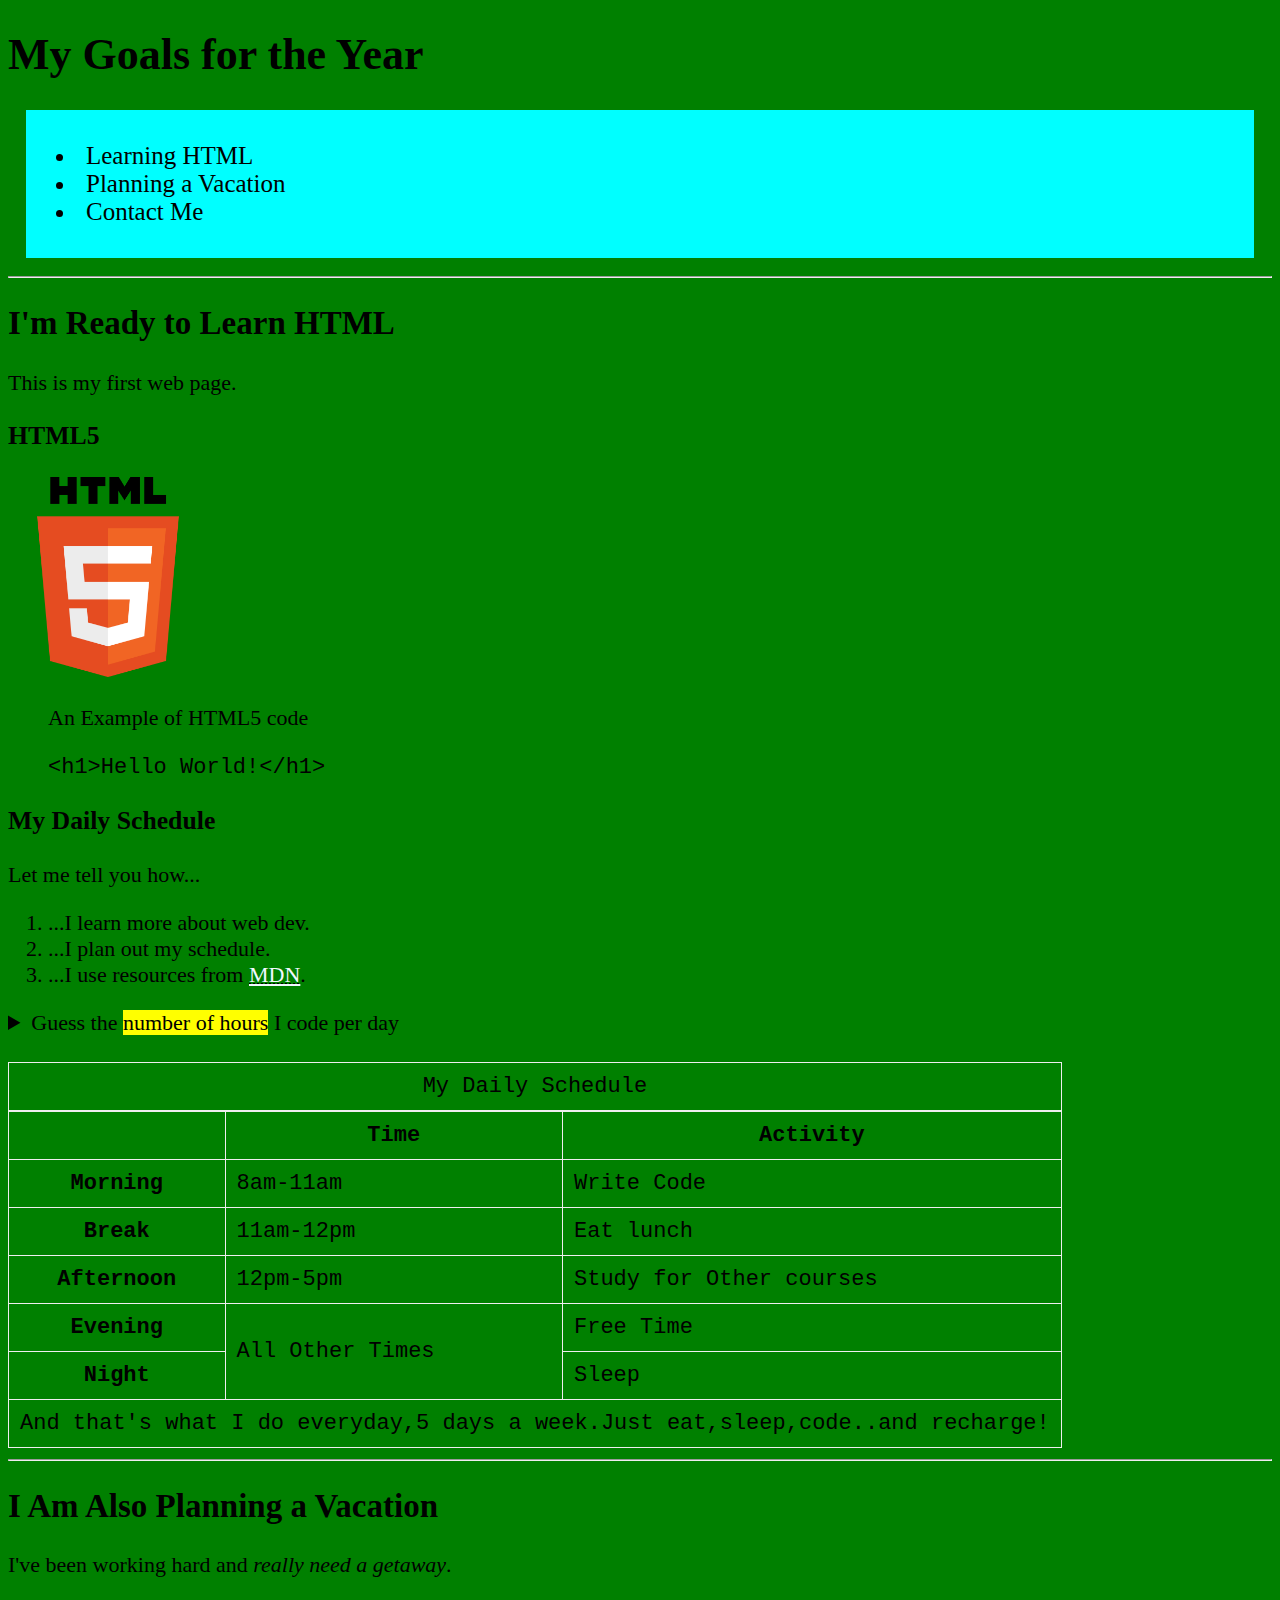
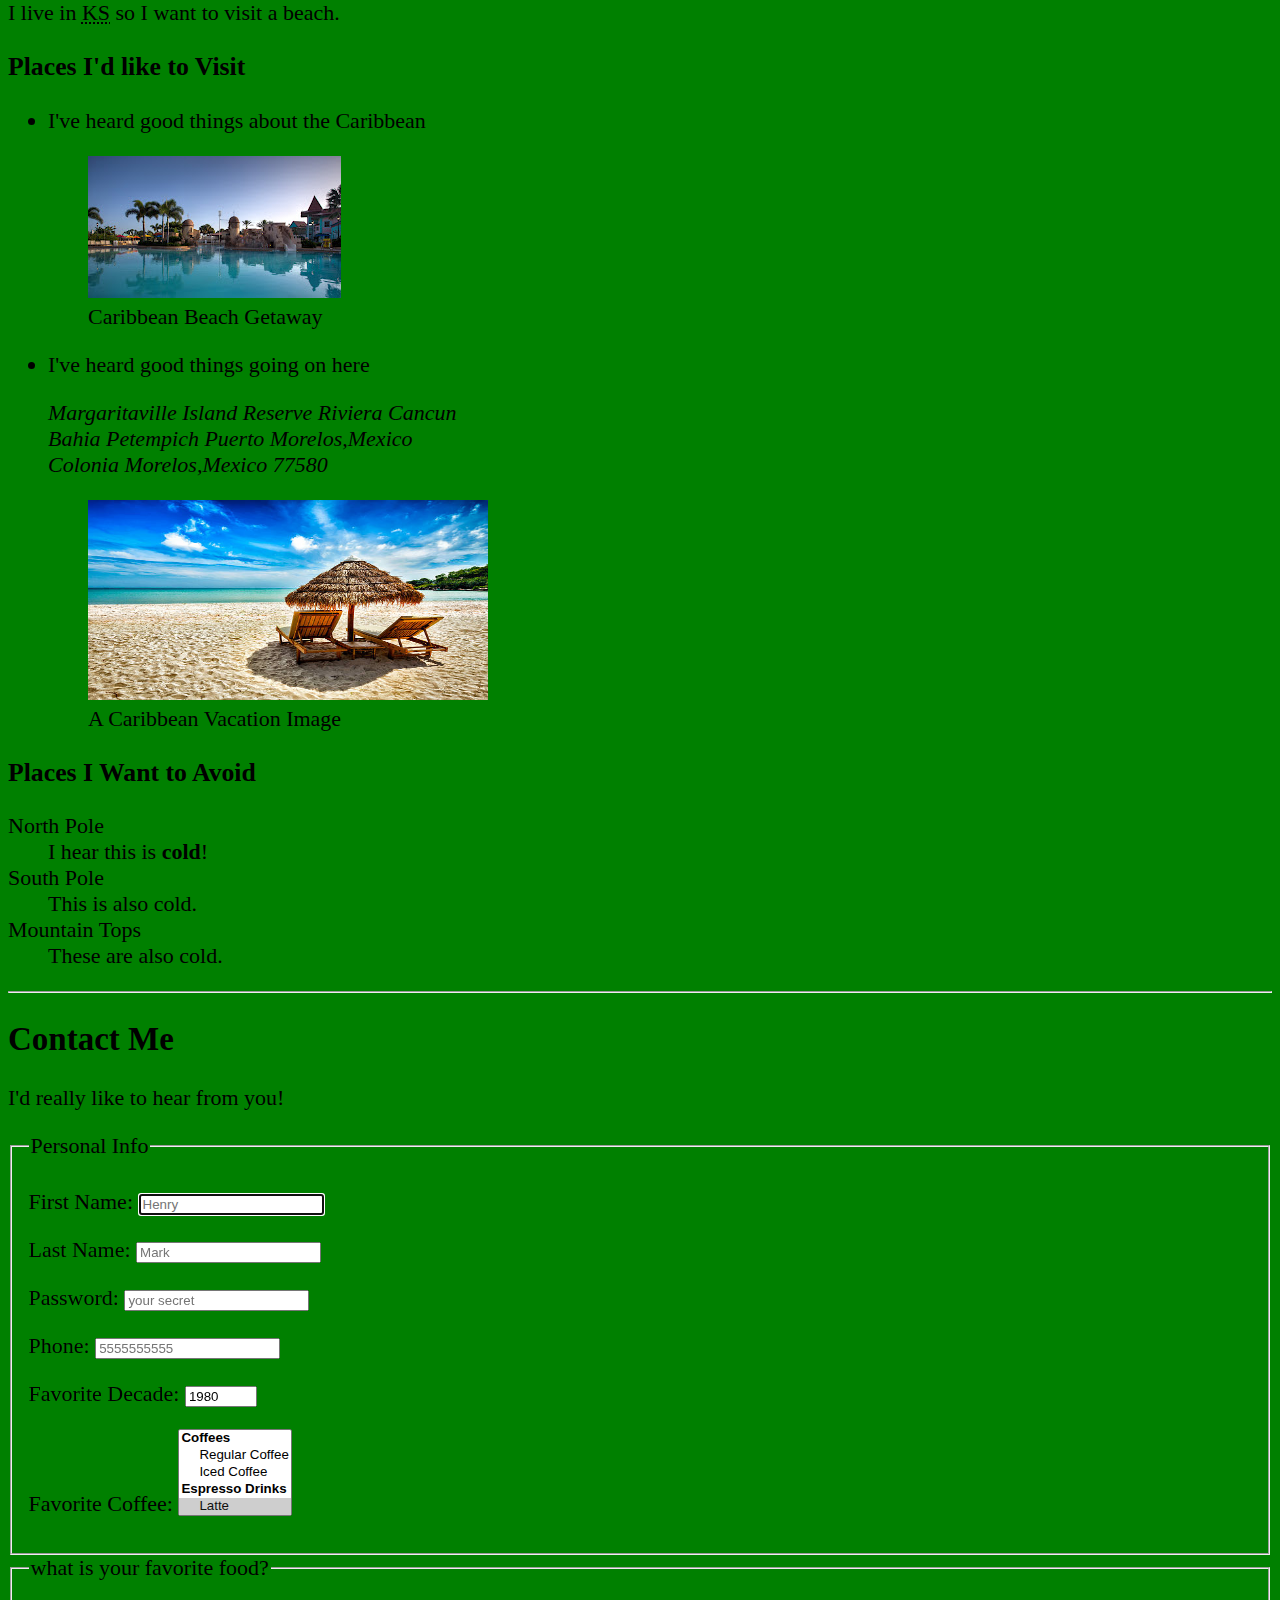
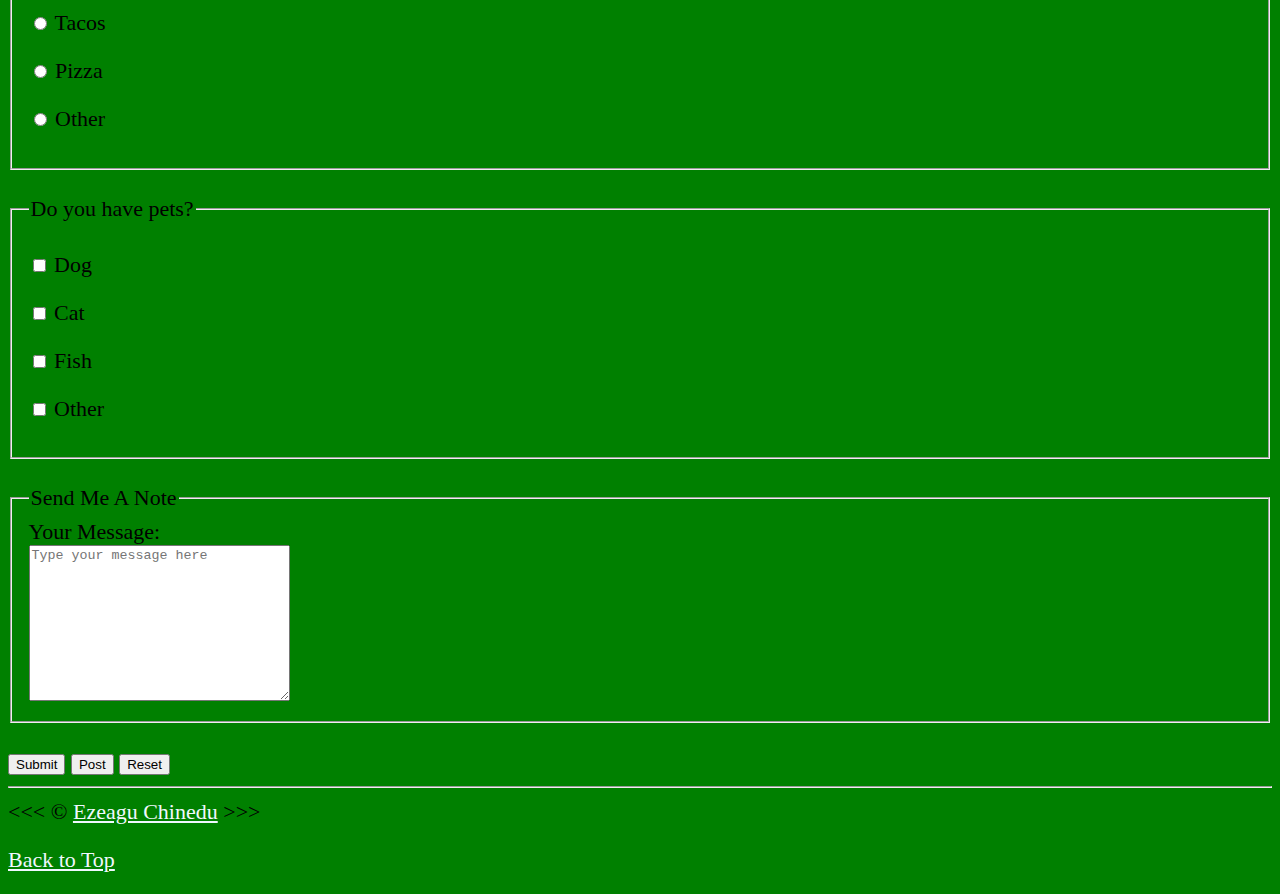
<file: index.html>
<!DOCTYPE html>
<html lang="en">
<head>
    <meta charset="UTF-8">
    <meta http-equiv="X-UA-Compatible" content="IE=edge">
    <meta name="viewport" content="width=device-width, initial-scale=1.0">
    <title>My First Web Page</title>
    <link rel="icon" href="./html5.png" type="image/x-icon">
    <link rel="stylesheet" href="main.css">
</head>
<body>
    <header>
    <h1>My Goals for the Year</h1>
    
    <div class="navbar">
    
        <ul>
            <li>
                <a href="#learning html">Learning HTML</a>
            </li>
            <li>
                <a href="#vacation">Planning a Vacation</a>
            </li>
            <li>
                <a href="#contact">Contact Me</a>
            </li>
        </ul>
</div>
</header>
    <hr>
    <main>
<article id="html">
    <h2>I'm Ready to Learn HTML </h2>
    <p>This is my first web page.</p>
    <section>
        <h3>HTML5</h3>
    <img src="img/png2.png" alt="HTML5 Logo" title="I am learning HTML5" width="200" height="200">
    <figure>
        <figcaption>An Example of HTML5 code</figcaption>
        <p>
            <code>&lt;h1&gt;Hello World!&lt;/h1&gt;</code>
        </p>
    </figure>
</section>
<section>

    <h3>My Daily Schedule</h3>
    <p>Let me tell you how...</p> 
        <ol>
        <li>...I learn more about web dev.</li>
        <li>...I plan out my schedule.</li>
        <li>...I use resources from <abbr title="Mozilla Developer Network">
            <a href="https://developer.mozilla.org/">MDN</a></abbr>.</li>
    </ol>
    <aside>
        <details>
            <summary>Guess the <mark> number of hours</mark> I code per day</summary> <p>I start at <time datetime="08:00">8am</time> and I write code for <time datetime="PT3H">3 hours</time> every morning.</p>
        </details>
    </aside>
    <br>
    <table>
        <caption>My Daily Schedule</caption>
        <thead>
        <tr>
            <th>&nbsp;</th>
            <th scope="col">Time</th>
            <th scope="col">Activity</th>
        </tr>
    </thead>
    <tbody>
        <tr>
            <th scope="row">Morning</th>
            <td>
                <time datetime="08:00">8am</time>-<time datetime="11:00">11am</time>
            </td>
            <td>Write Code</td>  
        </tr>
        <tr>
            <th scope="row">Break</th>
            <td>
                <time datetime="11:00">11am</time>-<time datetime="12:00">12pm</time>
            </td>
            <td>Eat lunch</td>
        </tr>
        <tr>
            <th scope="row">Afternoon</th>
            <td>
                <time datetime="12:00">12pm</time>-<time datetime="17:00">5pm</time>
            </td>
            <td>Study for Other courses</td>
        </tr>
        <tr>   
            <th scope="row">Evening</th>
            <td rowspan="2">All Other Times</td>
            <td>Free Time</td>
        </tr>
        <tr>
            <th>Night</th>
            <td>Sleep</td>
        </tr>
    </tbody>
    <tfoot>
        <tr>
            <td colspan="3">And that's what I do everyday,5 days a week.Just eat,sleep,code..and recharge!</td>
        </tr>
    </tfoot>
    </table>
</section>
</article>

    <hr>

<article id="vacation">
    <h2>I Am Also Planning a Vacation </h2>
    <p>I've been working hard and <em>really need a getaway</em>.</p>
    <p>I live in <abbr title="Kansas">KS</abbr> so I want to visit a beach.</p>

    <section>
    <h3>Places I'd like to Visit</h3>
    <ul>
    <li>
        <p>I've heard good things about the Caribbean</p>
        <figure>
        <img src="img/caribbean image.jpg" alt="Caribbean Beach" title="I want to visit a Caribbean beach." width="253" height="142" loading="lazy">
        <figcaption>
            Caribbean Beach Getaway
        </figcaption>
        </figure>
    </li>
    <li>
    <p>I've heard good things going on here</p>
    <address>
        Margaritaville Island Reserve Riviera Cancun <br>
        Bahia Petempich Puerto Morelos,Mexico <br>
        Colonia Morelos,Mexico 77580
    </address>
   <figure>
    <img src="img/vacation image.jpg" alt="Cancun Vacation" title="It's 5 o'Clock Somewhere!" width="400" height="200" loading="lazy">
    <figcaption>
        A Caribbean Vacation Image
    </figcaption>
   </figure>
   </li>
    </ul>
</section>

    <!-- TODO: Add more places-->
    <section>
    <h3>Places I Want to Avoid</h3>
    <dl>
        <dt>North Pole</dt>
        <dd>I hear this is <strong>cold</strong>!</dd>

        <dt>South Pole</dt>
        <dd>This is also cold.</dd>

        <dt>Mountain Tops</dt>
        <dd>These are also cold.</dd>
    </dl>
</section>
</article>

<hr>

<article id="contact">
<h2>Contact Me</h2>
<p>I'd really like to hear from you!</p>

<form action="https://httpbin.org/get" method="get">
    <fieldset>
        <legend>Personal Info</legend>
    <p>
    <label for="firstName">First Name:</label>
    <input type="text" name="firstName" id="firstName" placeholder="Henry" autocomplete="on" required 
    autofocus>
</p>
<p>
    <label for="lastName"> Last Name:</label>
    <input type="text" name="lastName" id="lastName" placeholder="Mark" autocomplete="on" required>
</p>
<p>
    <label for="password"> Password:</label>
    <input type="password" name="password" id="password" placeholder="your secret" required>
</p>
<p>
    <label for="phone"> Phone:</label>
    <input type="tel" name="phone" id="phone" placeholder="5555555555"
     pattern="[0-9]{3}[0-9]{3}[0-9]{4}" 
     required>
</p>
<p>
    <label for="decade"> Favorite Decade:</label>
    <input type="number" name="decade" id="decade" min="1950" max="2020" step="10" value="1980">
</p>
<p>
    <label for="coffee">Favorite Coffee:</label>
    <select name="coffee" id="coffee" multiple size="5">
        <optgroup label="Coffees">
        <option value="regular coffee">Regular Coffee</option>
        <option value="iced coffee">Iced Coffee</option>
    </optgroup>
    <optgroup label="Espresso Drinks">
        <option value="latte" selected>Latte</option>
        <option value="cappuccino">Cappuccino</option>
        <option value="cortado">Cortado</option>
        <option value="americano">Americano</option>
    </optgroup>
        <option value="other">Other</option>
    </select>
</p>
<!-- <p>
    <label for="coffee">Favorite Coffee:</label>
<input type="text" name="coffee" id="coffee" list="coffee-list">
<datalist id="coffee-list">
    <option value="coffee">
    <option value="latte">
    <option value="espresso">
    <option value="cortado">
    <option value="americano">
    <option value="other">
</datalist>  
</p> -->
</fieldset>
<fieldset>
    <legend>what is your favorite food?</legend>
    <p>
        <input type="radio" name="food" id="tacos" value="tacos">
        <label for="tacos">Tacos</label>
    </p>
    <p>
        <input type="radio" name="food" id="pizza" value="pizza">
        <label for="pizza">Pizza</label>
    </p>
    <p>
        <input type="radio" name="food" id="other" value="other">
        <label for="other">Other</label>
    </p>
</fieldset>
<br>
<fieldset>
    <legend>Do you have pets?</legend>
    <p>
        <input type="checkbox" name="pets" id="dog" value="dog">
        <label for="dog">Dog</label>
    </p>
    <p>
        <input type="checkbox" name="pets" id="cat" value="cat">
        <label for="cat">Cat</label>
    </p>
    <p>
        <input type="checkbox" name="pets" id="fish" value="fish">
        <label for="fish">Fish</label>
    </p>
    <p>
        <input type="checkbox" name="pets" id="otherPet" value="otherPet">
        <label for="otherPet">Other</label>
    </p>
</fieldset>
<br>
<fieldset>
    <legend>Send Me A Note</legend>
    <label for="message">Your Message:</label>
    <br>
    <textarea name="message" id="message" cols="30" rows="10" placeholder="Type your message here"></textarea>
</fieldset>
<br>
<button type="submit">Submit</button>
<button type="submit" formaction="http://httpbin.org/post" formmethod="post">Post</button>
<button type="reset">Reset</button>
</form>
</article>
</main>

    <hr>
    <footer>
    &lt;&lt;&lt; &copy; <a href="about.html">Ezeagu Chinedu</a> &gt;&gt;&gt;
    <p>
        <a href="#">Back to Top</a> 
    </p>
    </footer>
</body>
</html>
</file>
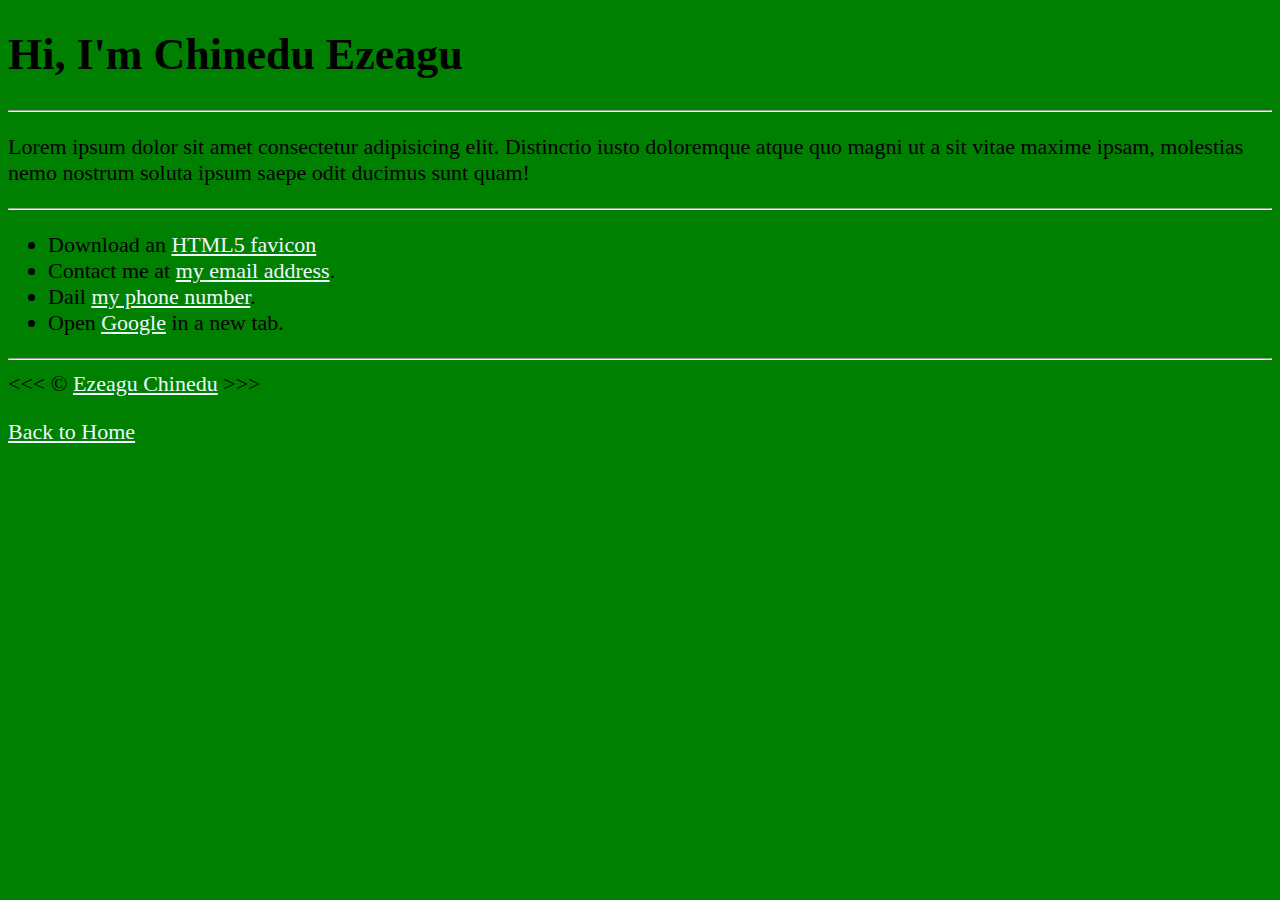
<file: about.html>
<!DOCTYPE html>
<html lang="en">
<head>
    <meta charset="UTF-8">
    <meta name="author" content="Ezeagu Chinedu">
    <meta name="description" content="Hi, I'm Ezeagu Chinedu. This page is about me.">
    <title>About Me</title>
    <link rel="stylesheet" href="main.css">
</head>
<body>
    <h1>Hi, I'm Chinedu Ezeagu </h1>

    <hr>

    <p>
        Lorem ipsum dolor sit amet consectetur adipisicing elit. Distinctio iusto doloremque atque quo magni ut a sit vitae maxime ipsam, molestias nemo nostrum soluta ipsum saepe odit ducimus sunt quam!
    </p>

    <hr>

    <ul>
        <li>Download an <a href="html5.png">HTML5 favicon</a></li>
        <li>
            Contact me at <a href="mailto:random@email.com">my email address</a>.
        </li>
        <li>
            Dail <a href="tel:+1234567890">my phone number</a>.
        </li>
        <li>
            Open <a href="https://www.google.com">Google</a> in a new tab.
        </li>
    </ul>

    <hr>
    &lt;&lt;&lt; &copy; <a href="about.html">Ezeagu Chinedu</a> &gt;&gt;&gt;
    <p>
        <a href="/">Back to Home</a>
    </p>

</body>
</html>
</file>
<file: main.css>
html {
    font-size: 22px;
}

body {
    background-color: green;
    color: black;
    
}

a {
color: aliceblue;
}


a{
    color: aliceblue;
}

a:visited {
    color: lightgray;
}

a:hover, a:active {
    color: #eee;
}

table, tr, th, td, caption {
    border: 1px solid #eee;
    font-family: 'Courier New', Courier, monospace;
    border-collapse: collapse;
    padding: 0.5rem; 
   }

    .navbar {
        background-color: aqua;
        padding: 10px;
        margin: 18px;
        padding: 10px;
    }
    .navbar a {
        color: black;
        text-decoration: none;
        padding: 10px;
        font-size: 25px;
    }
    .navbar a:hover {
        background-color: black;
        color: blueviolet;
    }
</file>
